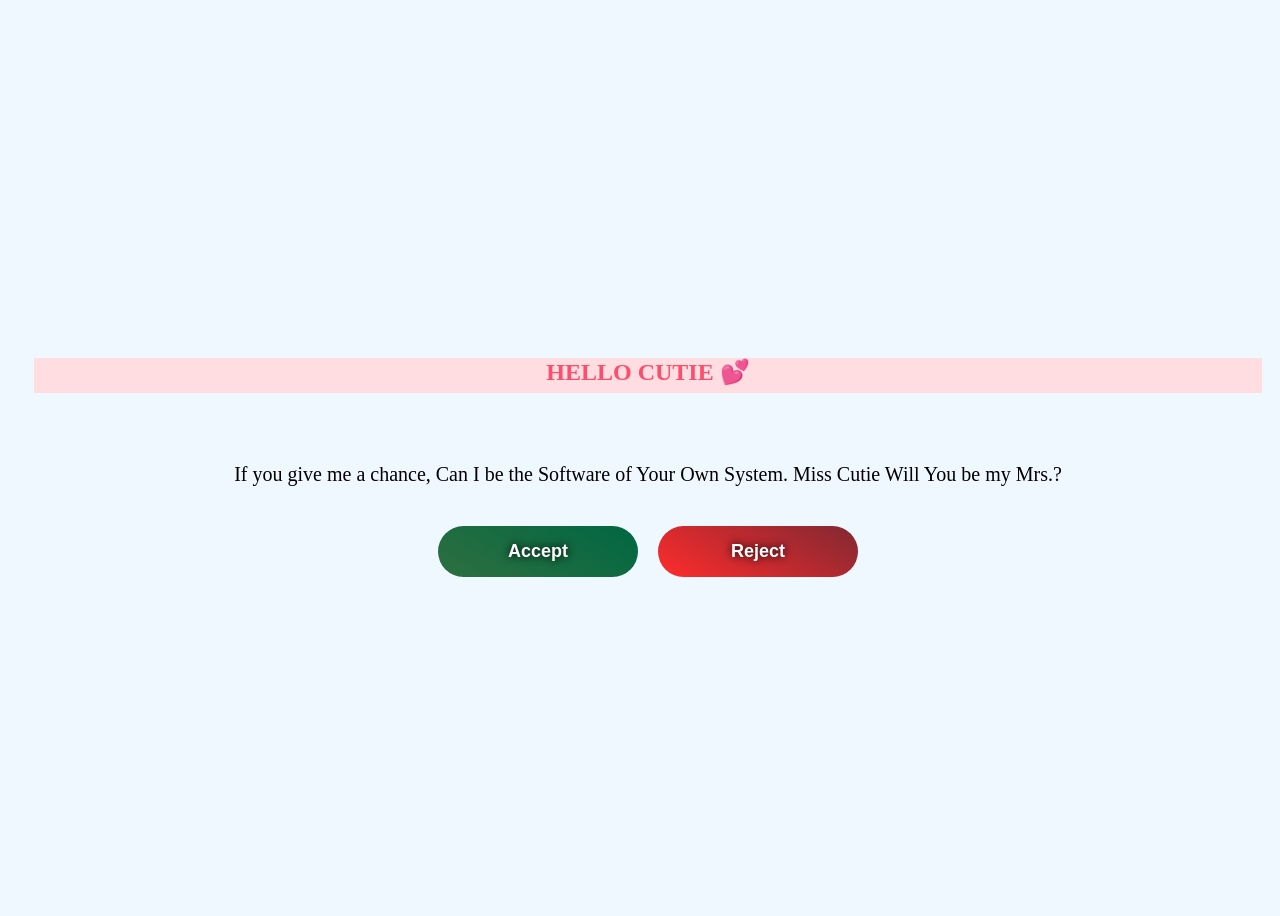
<file: index.html>
<!DOCTYPE html>
<html lang="en">
<head>
<meta charset="UTF-8">
<title>Propose</title>
<link rel="stylesheet" href="propose.css">
</head>
<body>
    <div class="box">
        <h2>HELLO CUTIE &#x1f495;</h2>
        <p>If you give me a chance, Can I be the Software of Your Own System. Miss Cutie Will You be my Mrs.?</p>
        <div class="btns">
            <button id="btn1">Accept</button>
            <button id="btn2">Reject</button>
        </div>
    </div>

    <script src="propose.js"></script>
</body>
</html>
</file>
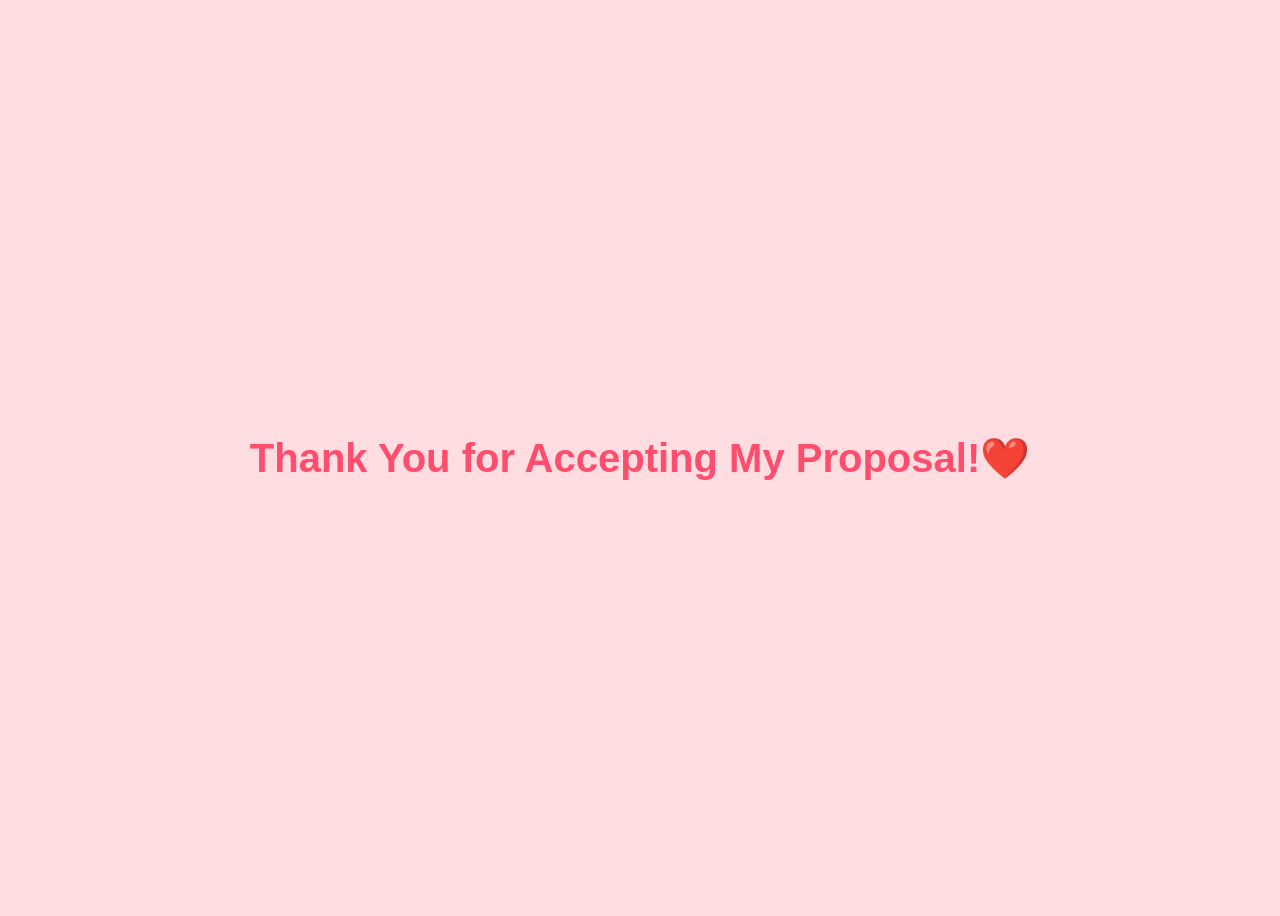
<file: accept.html>
<!DOCTYPE html>
<html lang="en">
<head>
<meta charset="UTF-8">
<title>Accepted</title>
<link rel="stylesheet" href="accept.css">
</head>
<body>
    <h1>Thank You for Accepting My Proposal!❤️</h1>
</body>
</html>
</file>
<file: propose.css>
body {
        width: 100%;
        height: 100vh;
        display: flex;
        justify-content: center;
        align-items: center;
        color: black;
        background: aliceblue;
        overflow: hidden;
    }

    h2 {
        height: 35px;
        color: #ff4d6d;
        background: #ffdde1;
        text-align: center;
        margin-bottom: 50px;
        font-weight: bolder;
    }

    p {
        margin-bottom: 20px;
        padding: 20px 200px 20px 200px;
        font-size: 20px;
    }

    .btns {
        display: flex;
        gap: 20px;
        justify-content: center;
    }

    #btn1 {
        width: 200px;
        padding: 15px 30px;
        font-size: 18px;
        border: none;
        border-radius: 30px;
        background: linear-gradient(30deg,#2e6f40,#006742);
        color: rgb(255, 255, 255);
        text-shadow: 0 0 8px black;
        font-weight: bold;
        cursor: pointer;
        transition: all 0.3s ease;
       /* box-shadow: 0 0 15px #09ff00; */
    }

    #btn2 {
        width: 200px;
        padding: 15px 30px;
        font-size: 18px;
        border: none;
        border-radius: 30px;
        background: linear-gradient(30deg,#ff2c2c,#812832);
        color: rgb(255, 255, 255);
        text-shadow: 0 0 8px black;
        font-weight: bold;
        cursor: pointer;
        transition: 0.2s;
        /*box-shadow: 0 0 15px #ff0000; */
    }

    #btn1:hover {
        background: #056817;
        box-shadow: 0 0 25px #056817;
    }
</file>
<file: accept.css>
body {
    display: flex;
    justify-content: center;
    align-items: center;
    height: 100vh;
    font-family: sans-serif;
    background: #ffdde1;
}
h1 {
    font-size: 40px;
    color: #ff4d6d;
}
</file>
